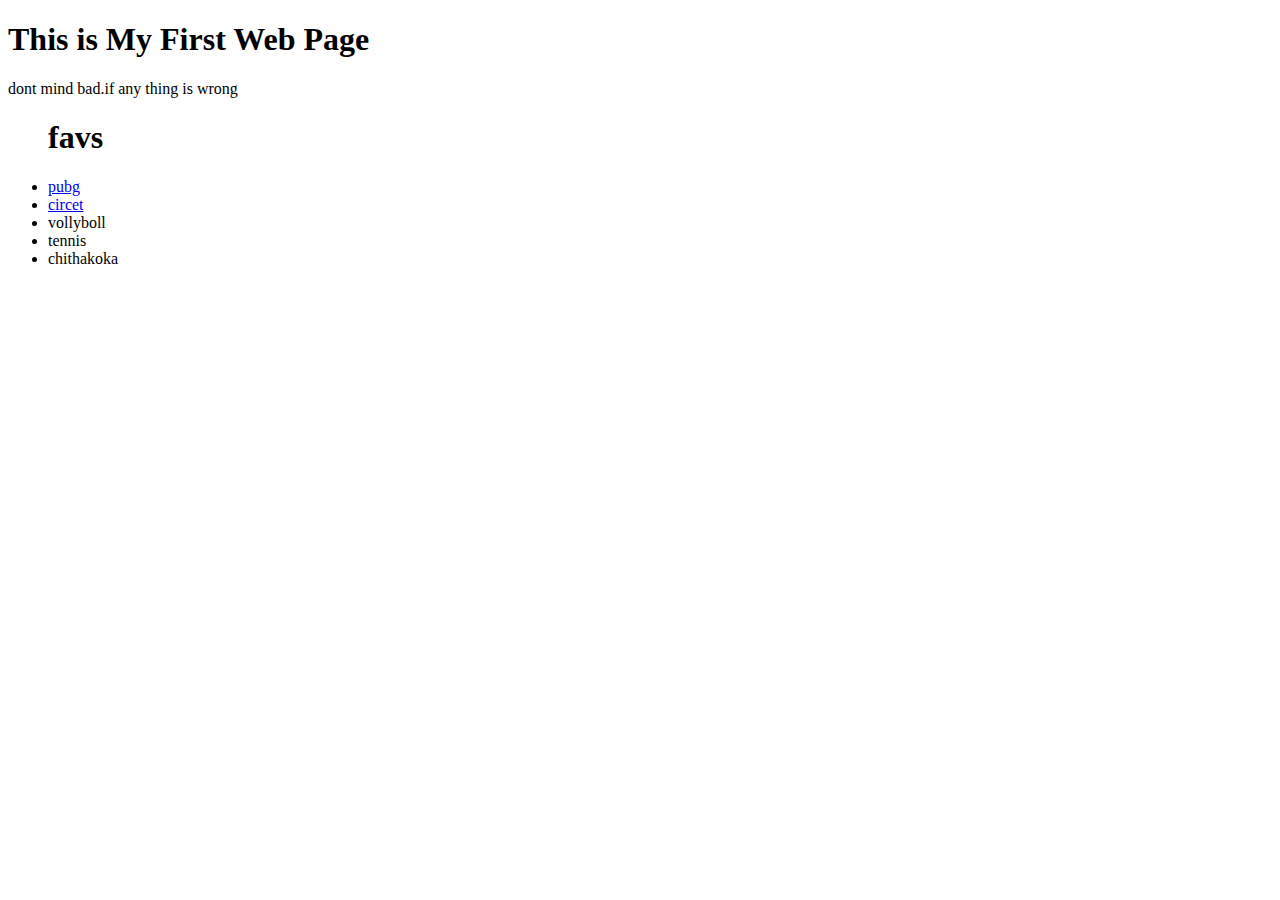
<file: practice.html>
<!DOCTYPE html>
<html>
  <head>
    <title>Practice page</title>
  </head>
  <body>
    <h1>This is My First Web Page</h1>
    <p>dont mind bad.if any thing is wrong</p>
    <ul>
      <h1>favs</h1>
      <li><a href="https://asia.battlegrounds.pubg.com/en/">pubg</a></li>
      <li><a href="https://www.cricbuzz.com/" target="_self">circet</a></li>
      <li>vollyboll</li>
      <li>tennis</li>
      <li>chithakoka</li>
    </ul>
  </body>
</html>
</file>
